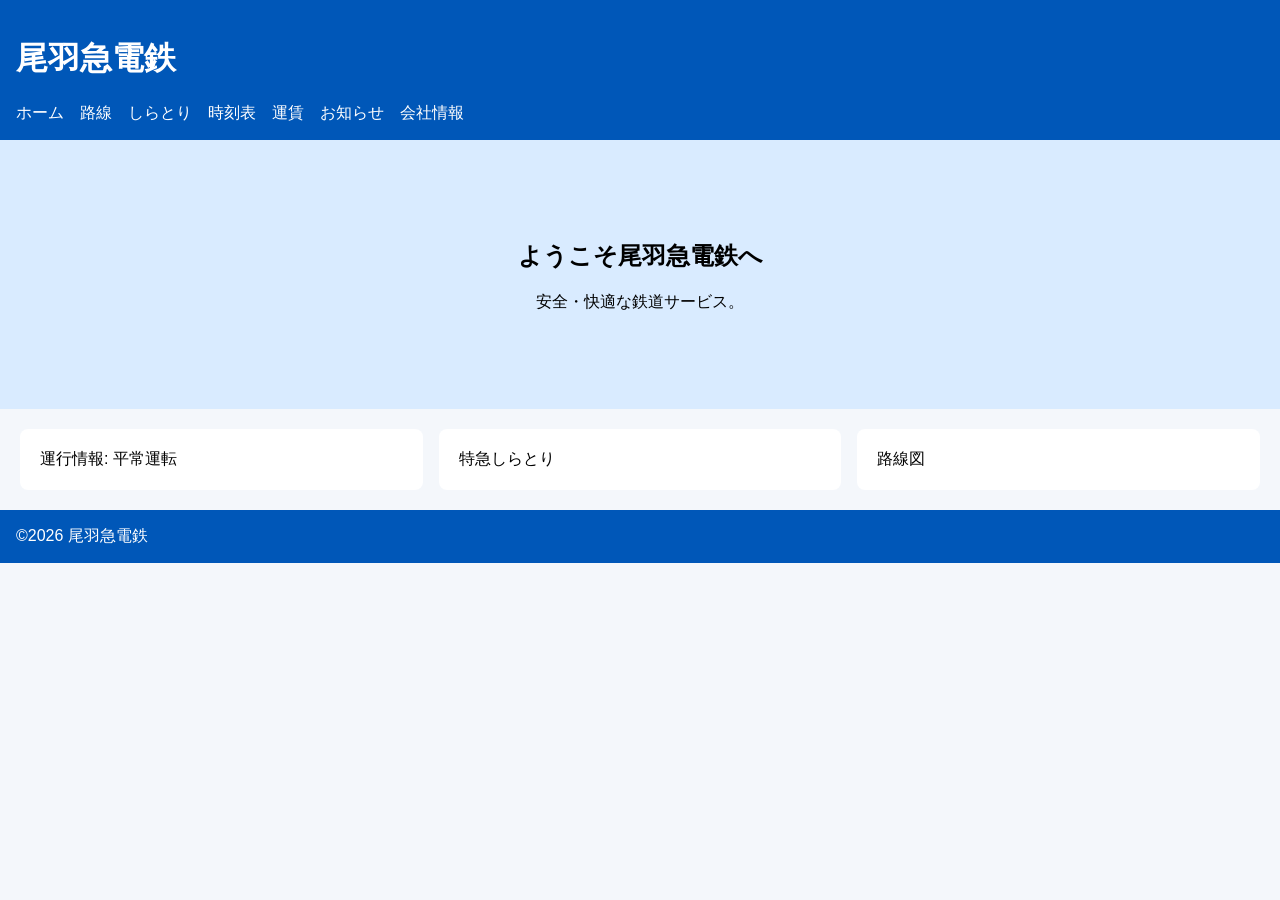
<file: index.html>
<!doctype html><html lang="ja"><head><meta charset="utf-8"><meta name="viewport" content="width=device-width,initial-scale=1"><link rel="stylesheet" href="css/style.css"><title>尾羽急電鉄</title></head><body><header><h1>尾羽急電鉄</h1><nav><a href="index.html">ホーム</a><a href="route.html">路線</a><a href="limited.html">しらとり</a><a href="timetable.html">時刻表</a><a href="fare.html">運賃</a><a href="news.html">お知らせ</a><a href="company.html">会社情報</a></nav></header><section class="hero"><h2>ようこそ尾羽急電鉄へ</h2><p>安全・快適な鉄道サービス。</p></section><div class="cards"><div class="card">運行情報: 平常運転</div><div class="card">特急しらとり</div><div class="card">路線図</div></div><footer>©2026 尾羽急電鉄</footer></body></html>
</file>
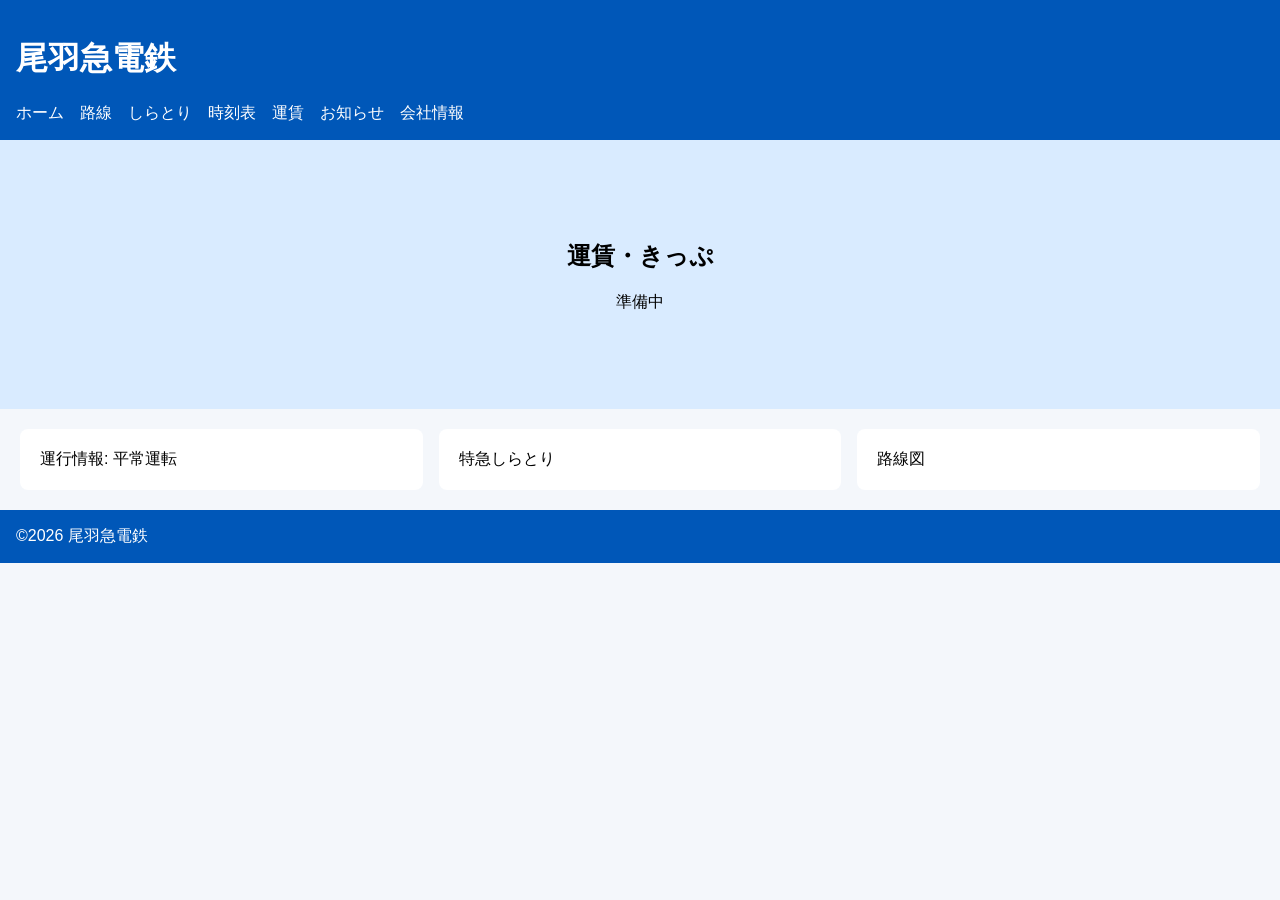
<file: fare.html>
<!doctype html><html lang="ja"><head><meta charset="utf-8"><meta name="viewport" content="width=device-width,initial-scale=1"><link rel="stylesheet" href="css/style.css"><title>尾羽急電鉄</title></head><body><header><h1>尾羽急電鉄</h1><nav><a href="index.html">ホーム</a><a href="route.html">路線</a><a href="limited.html">しらとり</a><a href="timetable.html">時刻表</a><a href="fare.html">運賃</a><a href="news.html">お知らせ</a><a href="company.html">会社情報</a></nav></header><section class="hero"><h2>運賃・きっぷ</h2><p>準備中</p></section><div class="cards"><div class="card">運行情報: 平常運転</div><div class="card">特急しらとり</div><div class="card">路線図</div></div><footer>©2026 尾羽急電鉄</footer></body></html>
</file>
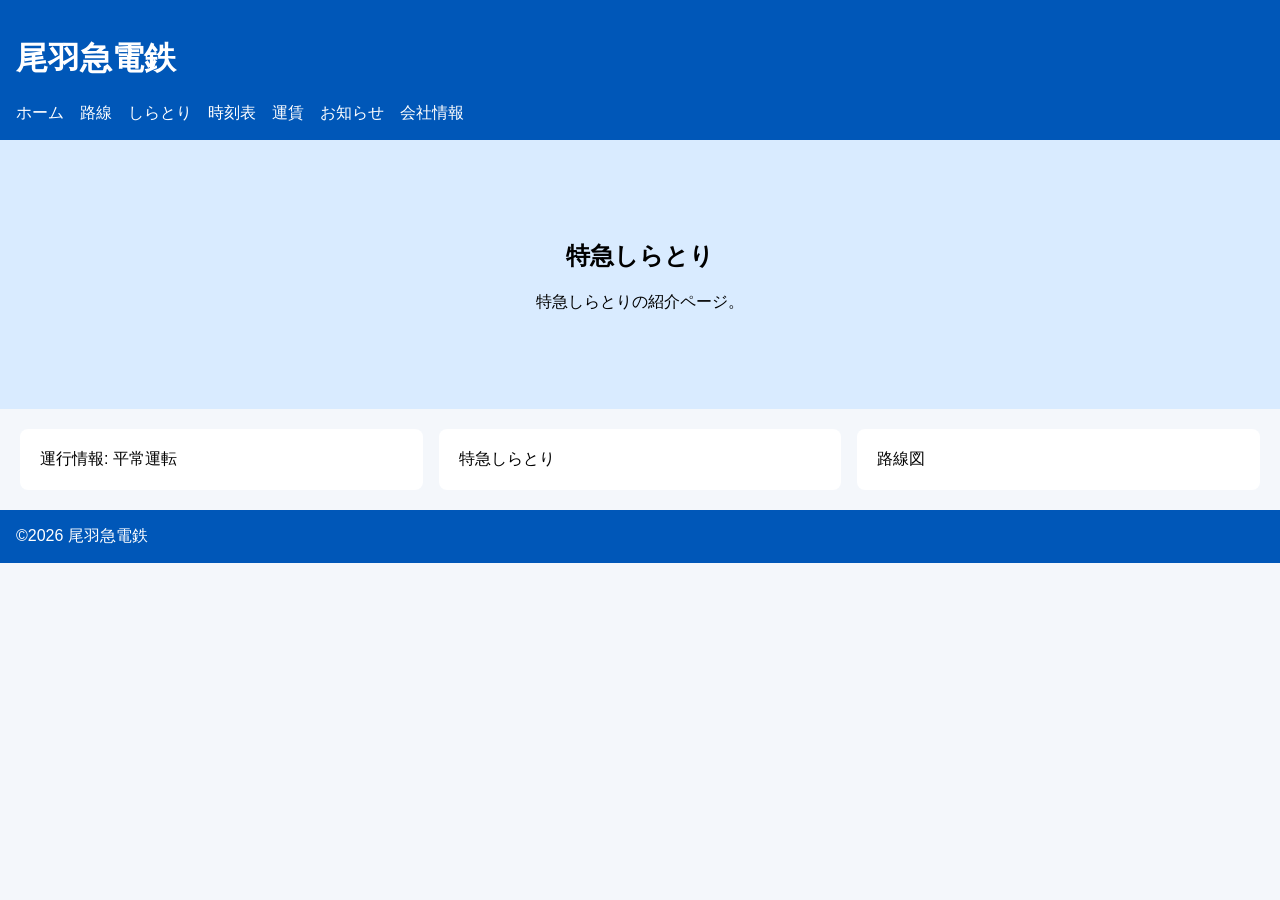
<file: limited.html>
<!doctype html><html lang="ja"><head><meta charset="utf-8"><meta name="viewport" content="width=device-width,initial-scale=1"><link rel="stylesheet" href="css/style.css"><title>尾羽急電鉄</title></head><body><header><h1>尾羽急電鉄</h1><nav><a href="index.html">ホーム</a><a href="route.html">路線</a><a href="limited.html">しらとり</a><a href="timetable.html">時刻表</a><a href="fare.html">運賃</a><a href="news.html">お知らせ</a><a href="company.html">会社情報</a></nav></header><section class="hero"><h2>特急しらとり</h2><p>特急しらとりの紹介ページ。</p></section><div class="cards"><div class="card">運行情報: 平常運転</div><div class="card">特急しらとり</div><div class="card">路線図</div></div><footer>©2026 尾羽急電鉄</footer></body></html>
</file>
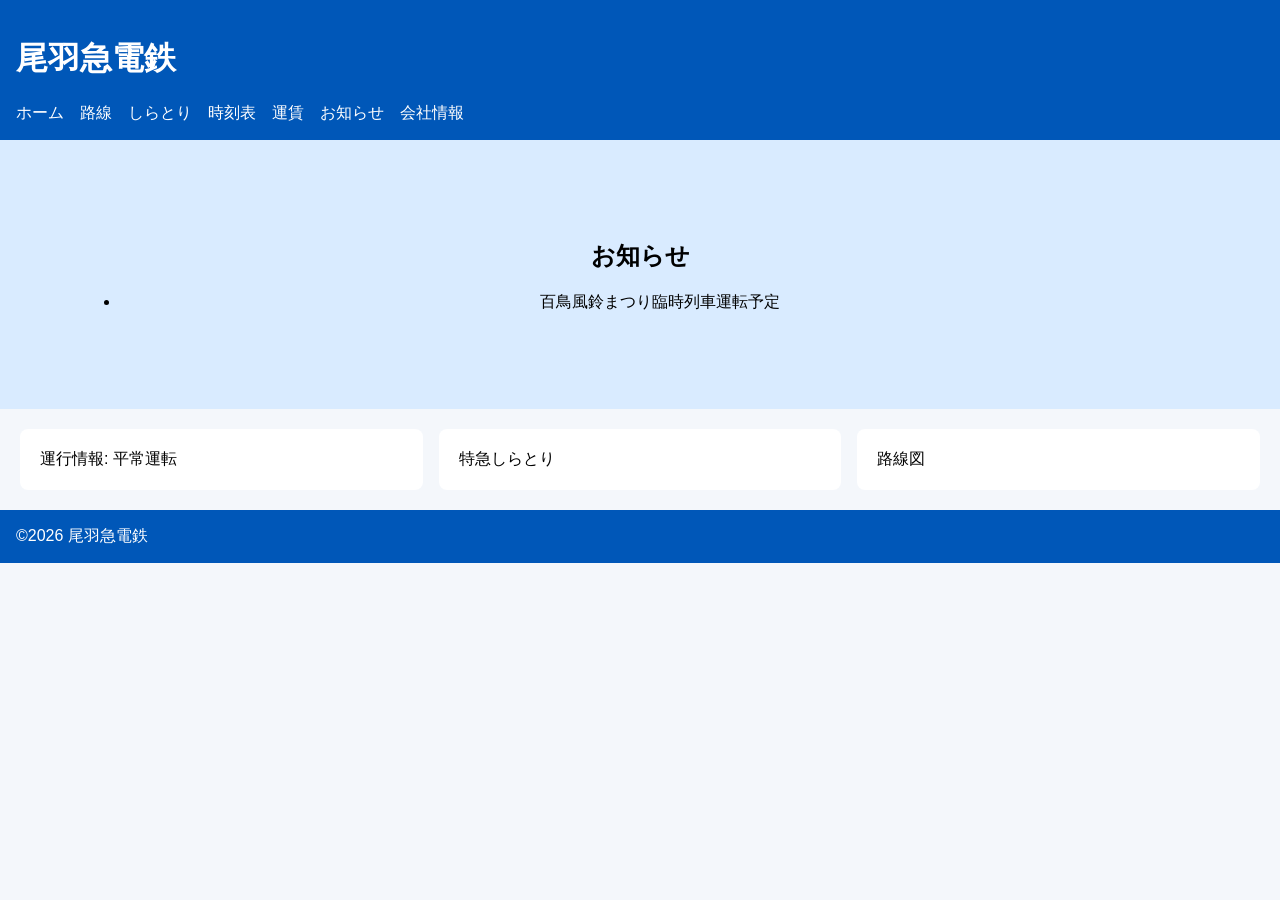
<file: news.html>
<!doctype html><html lang="ja"><head><meta charset="utf-8"><meta name="viewport" content="width=device-width,initial-scale=1"><link rel="stylesheet" href="css/style.css"><title>尾羽急電鉄</title></head><body><header><h1>尾羽急電鉄</h1><nav><a href="index.html">ホーム</a><a href="route.html">路線</a><a href="limited.html">しらとり</a><a href="timetable.html">時刻表</a><a href="fare.html">運賃</a><a href="news.html">お知らせ</a><a href="company.html">会社情報</a></nav></header><section class="hero"><h2>お知らせ</h2><ul><li>百鳥風鈴まつり臨時列車運転予定</li></ul></section><div class="cards"><div class="card">運行情報: 平常運転</div><div class="card">特急しらとり</div><div class="card">路線図</div></div><footer>©2026 尾羽急電鉄</footer></body></html>
</file>
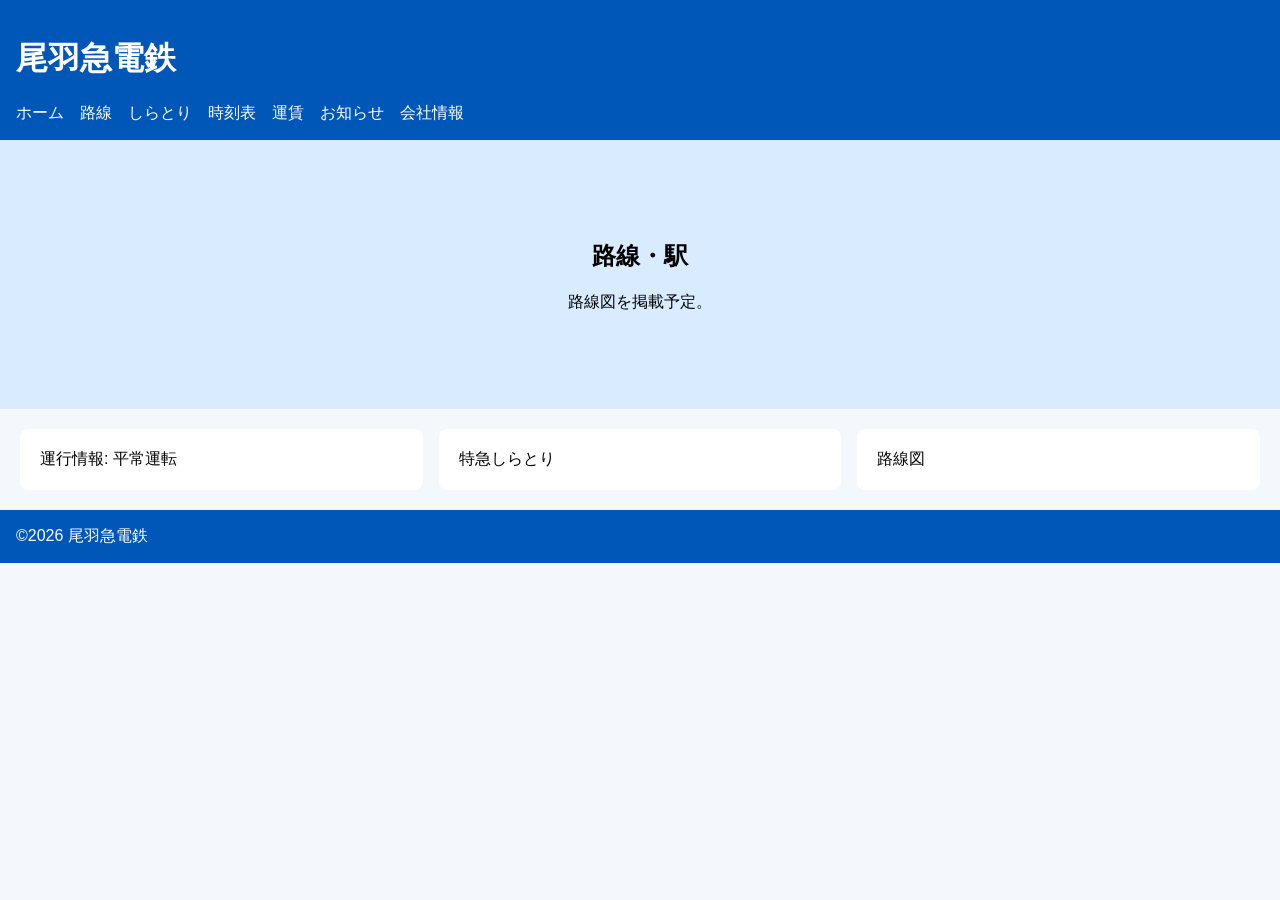
<file: route.html>
<!doctype html><html lang="ja"><head><meta charset="utf-8"><meta name="viewport" content="width=device-width,initial-scale=1"><link rel="stylesheet" href="css/style.css"><title>尾羽急電鉄</title></head><body><header><h1>尾羽急電鉄</h1><nav><a href="index.html">ホーム</a><a href="route.html">路線</a><a href="limited.html">しらとり</a><a href="timetable.html">時刻表</a><a href="fare.html">運賃</a><a href="news.html">お知らせ</a><a href="company.html">会社情報</a></nav></header><section class="hero"><h2>路線・駅</h2><p>路線図を掲載予定。</p></section><div class="cards"><div class="card">運行情報: 平常運転</div><div class="card">特急しらとり</div><div class="card">路線図</div></div><footer>©2026 尾羽急電鉄</footer></body></html>
</file>
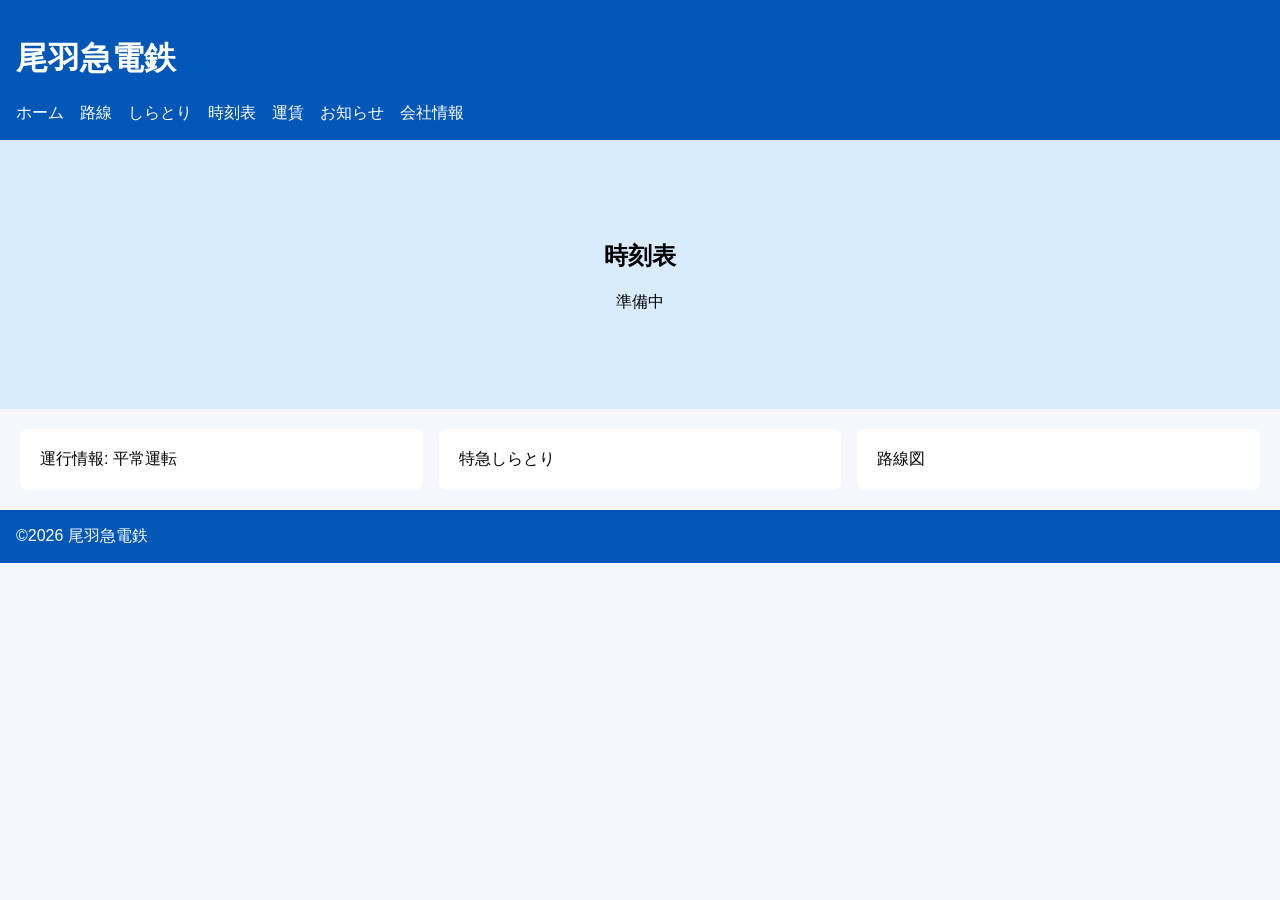
<file: timetable.html>
<!doctype html><html lang="ja"><head><meta charset="utf-8"><meta name="viewport" content="width=device-width,initial-scale=1"><link rel="stylesheet" href="css/style.css"><title>尾羽急電鉄</title></head><body><header><h1>尾羽急電鉄</h1><nav><a href="index.html">ホーム</a><a href="route.html">路線</a><a href="limited.html">しらとり</a><a href="timetable.html">時刻表</a><a href="fare.html">運賃</a><a href="news.html">お知らせ</a><a href="company.html">会社情報</a></nav></header><section class="hero"><h2>時刻表</h2><p>準備中</p></section><div class="cards"><div class="card">運行情報: 平常運転</div><div class="card">特急しらとり</div><div class="card">路線図</div></div><footer>©2026 尾羽急電鉄</footer></body></html>
</file>
<file: css/style.css>
body{font-family:Arial,sans-serif;margin:0;background:#f4f7fb}header,footer{background:#0057b8;color:#fff;padding:16px}nav a{color:#fff;margin-right:16px;text-decoration:none}.hero{padding:80px;text-align:center;background:#d9ebff}.cards{display:grid;grid-template-columns:repeat(auto-fit,minmax(180px,1fr));gap:16px;padding:20px}.card{background:#fff;padding:20px;border-radius:8px}.container{padding:20px}
</file>
